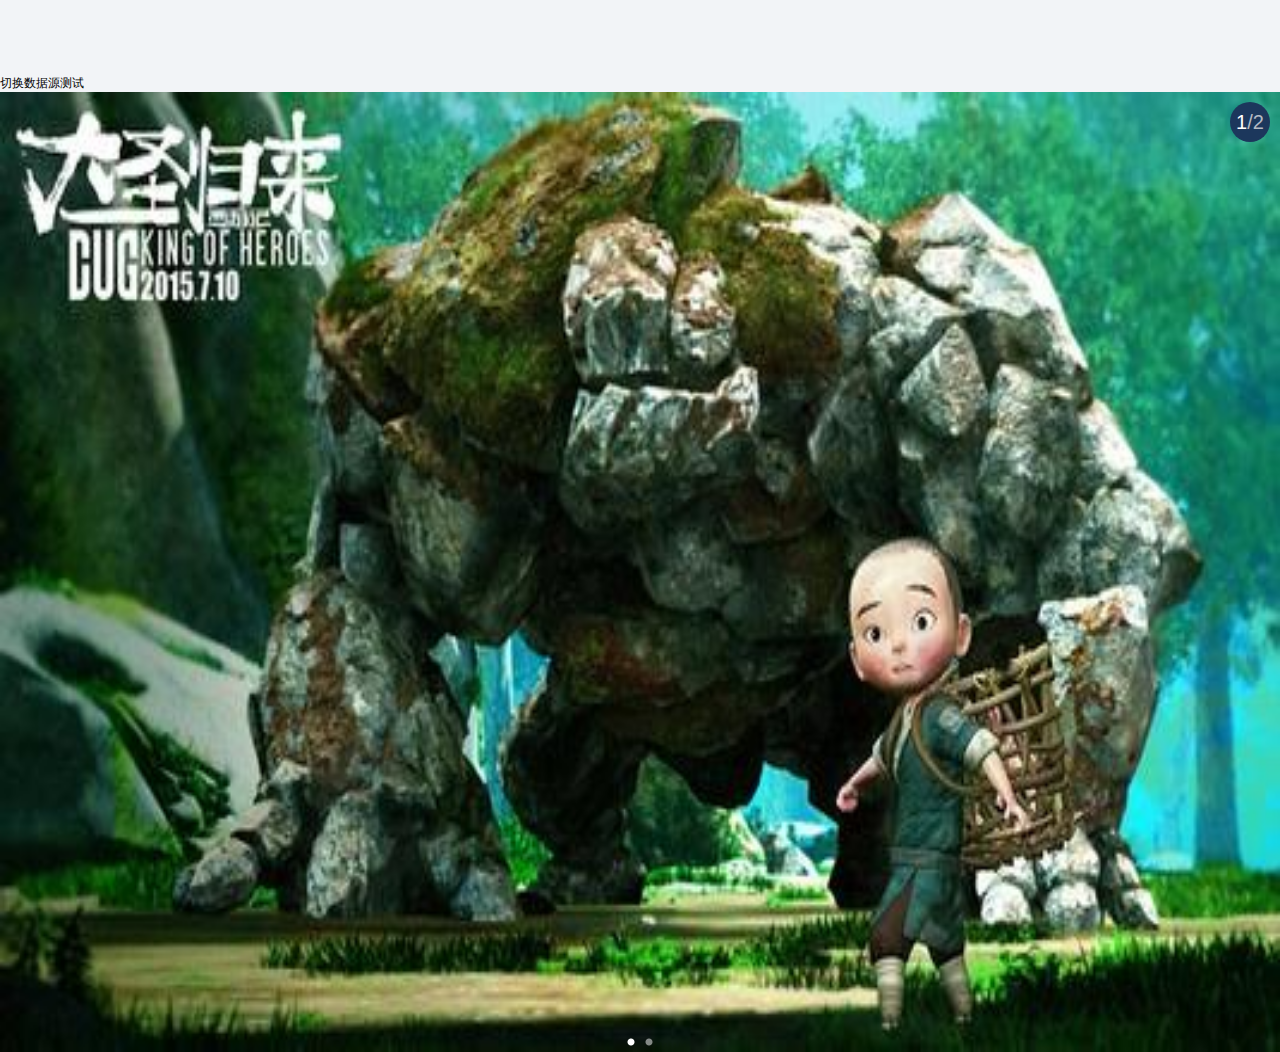
<file: main.html>
<!DOCTYPE html>
<html ng-app="app">
<head lang="en">
    <meta charset="UTF-8">
    <meta name="viewport" content="width=device-width,initial-scale=1.0,minimum-scale=1.0,maximum-scale=1.0,user-scalable=no"/>
    <meta name="format-detection" content="telephone=no" />
    <title ng-bind="title"></title>
    <link rel="stylesheet" href="style/base.css?v=_VERSION_"/>
    <link rel="stylesheet" href="style/myslider.css?v=_VERSION_"/>
</head>
<body>
    <ui-view></ui-view>
</body>
<script src="js/libs/angular.min.js"></script>
<script src="js/libs/angular-ui-route.min.js"></script>
<script src="js/config/config.js"></script>
<script src="js/app.js"></script>
<script src="js/controllers/indexCtrl.js"></script>
<script src="js/directive/myslider.js"></script>
</html>
</file>
<file: style/base.css>
* {
    border: 0;
    outline: 0;
    margin: 0;
    padding: 0;
    -webkit-tap-highlight-color: rgba(0, 0, 0, 0);
    -webkit-text-size-adjust: none;
    -webkit-touch-callout: none;
    -webkit-user-select: none;
}

input, textarea {
    -webkit-touch-callout: inherit;
    -webkit-user-select: text;
}

body {
    background-color: #f2f4f7;
    overflow-x: hidden;
    font-size: 12px;
}

ul {
    list-style: none;
}

a {
    text-decoration: none !important;
    outline: none;
}

a:hover, a:active {
    outline: none;
}

em {
    font-style: normal;
}

img {
    border: 0 none;
    vertical-align: middle;
    width: 100%;
}

:focus {
    outline: 0;
}

.clearfix:after {
    visibility: hidden;
    display: block;
    font-size: 0;
    content: " ";
    clear: both;
    height: 0;
}

/* loading */
.global_loading_mask {
    z-index: 99999;
    position: fixed;
    left: 0;
    top: 0;
    background: rgba(0, 0, 0, 0.2);
    width: 100%;
    height: 100%;
}

.global_loading_content {
    height: 55px;
    width: 140px;
    left: 50%;
    top: 50%;
    margin-top: -30px;
    margin-left: -70px;
    -webkit-border-radius: 10px;
    border-radius: 10px;
    position: fixed;
    z-index: 99999999;
    background: rgba(0, 0, 0, 0.8);
}

.global_loading_content .left_icon {
    background: url(../img/anim_loading_toast.gif) no-repeat 12px center;
    width: 50px;
    height: 55px;
    background-size: 36px 36px;
    float: left;
}

.global_loading_content .content {
    float: left;
    color: #fff;
    height: 55px;
    width: 80px;
    line-height: 55px;
    text-align: center;
    font-size: 16px;
}

.global_loading_content .right_icon {
    float: right;
    width: 50px;
    height: 55px;
    background: url(../img/btn_loading_toast_close@3x.png) no-repeat 17px center;
    background-size: 15px 15px;
}

/*
    无网络页面样式开始----------------------
*/
.error_net {
    width: 100%;
    height: 100%;
}

.error_net .error_net_content_wrap {
}

.error_net .melt {
    background: url(../img/icon_no_result_melt@2x.png) no-repeat;
}

.error_net .network {
    background: url(../img/icon_no_result_network@2x.png) no-repeat;
}

.error_net .error_net_icon {
    width: 100px;
    height: 100px;
    position: absolute;
    background-size: 100px 100px;
    margin-left: -50px;
    top: 28%;
    left: 50%;
}

.error_net .error_net_text {
    width: 100%;
    position: absolute;
    margin-top: 117px;
    top: 28%;
    color: #c0c5d0;
    font-size: 16px;
}

.error_net .error_net_detail {
    width: 100%;
    text-align: center;
    text-shadow: rgba(255, 255, 255, 0.4) 0px 1px;
}

.error_net .error_net_button {
    text-align: center;
    border-radius: 8px;
    line-height: 46px;
    background: #fff;
    background-clip: padding-box;
    border: #dcdcdc solid 1px;
    margin: 22px 6px;
    font-size: 18px;
    color: #666;
    width: 66%;
    margin-left: -33%;
    left: 50%;
    position: absolute;
}

/*
    小鱼样式开始----------------------
*/
.loadingbg {
    background-color: #f2f4f7;
    width: 100%;
    height: 100%;
    position: fixed;
    top: 0;
    left: 0;
    z-index: 99999;
}

.loading {
    position: absolute;
    top: 50%;
    left: 50%;

    width: 71px;
    height: 71px;
    margin: -33px 0 0 -33px;
}

.loadingimg {
    display: block;

    width: 66px;
    height: 66px;
    margin: 0 auto;
}

.loading .loading_text {
    font-size: 14px;

    margin-top: 12px;

    text-align: center;

    color: #999;
}

/* ----页面中小鱼加载     */
.loadingbg-small {
    width: 100%;
    top: 0;
    left: 0;
    z-index: 99999;
}

.loading-small {
    width: 100%;
    text-align: center;
    padding: 15px 0 0;
}

.loadingimg-small {
    width: 66px;
    height: 66px;
}

/*sc slider*/
.myslider-box {
    width: 100%;
    overflow: hidden;
    position: relative;
}

.myslider-box .myslider-ul {
    position: absolute;
    left: 0;
    clear: both;
    list-style: none;
}

.myslider-box .myslider-ul .myslider-li {
    float: left
}

.myslider-box .myslider-dots {
    position: absolute;
    width: 100%;
    bottom: 2px;
    text-align: center;
    z-index: 999;
}

.myslider-box .myslider-dots li {
    display: inline-block;
    width: 8px;
    height: 8px;
    background: url(../img/dot.png) no-repeat 0 0;
    -webkit-background-size: 8px 8px;
    background-size: 8px 8px;
    margin-right: 10px;
}

.myslider-box .myslider-dots li.active {
    background: url(../img/dot-active.png) no-repeat 0 0;
    -webkit-background-size: 8px 8px;
    background-size: 8px 8px;
}

.myslider-box .myslider-dots li:last-child {
    margin-right: 0;
}

.hide {
    display: none;
}

/*loading加载*/
.loading_more {
    text-align: center;
    height: 40px;
    line-height: 40px;
}

.loading_more ._loader {
    color: #999;
    height: 44px;
    line-height: 44px;
    font-size: 14px;
    position: relative;
    top: -10px;
}

.loading_more ._loader:before {
    content: "";
    display: inline-block;
    width: 36px;
    height: 36px;
    background: url(../img/icon_tg_loading.gif) no-repeat center center;
    background-size: 36px 36px;
    position: relative;
    top: 13px;
    right: 5px;
}

.loading_more ._loader.loaderNo {
    top: 0;
}

.loading_more ._loader.loaderNo:before {
    display: none;
}

/*点评页loading*/
.loading_more ._loader_comlist:before {
    content: "";
    display: inline-block;
    width: 36px;
    height: 36px;
    background: url(../img/anim_loading_toast.gif) no-repeat center center;
    background-size: 36px 36px;
    position: relative;
    top: 13px;
    right: 5px;
}
.loading_more ._loader_comlist.loaderNo:before {
    display: none;
}

.loading_more ._loader_comlist.loaderNo {
    top: 0;
}

/*无结果页面*/
.no-result .wrap {
    width: 100%;
    text-align: center;
    margin-top: 50%;
}

.no-result img {
    width: 100px;
    height: 100px;
}

.no-result span {
    display: block;
    padding: 0 10px;
    color: #c0c5d0;
    font-size: 16px;
}

/*数字字体*/
.fontNum{
    font-family: Arial;
}
</file>
<file: style/myslider.css>
/*sc de slider*/
.myslider-box {
    width: 100%;
    overflow: hidden;
    position: relative;
}

.myslider-box .myslider-ul {
    position: absolute;
    left: 0;
    clear: both;
    list-style: none;
}

.myslider-box .myslider-ul .myslider-li {
    float: left
}

.myslider-box .myslider-dots {
    position: absolute;
    width: 100%;
    bottom: 2px;
    text-align: center;
    z-index: 999;
}

.myslider-box .myslider-dots li {
    display: inline-block;
    width: 8px;
    height: 8px;
    background: url(../img/dot.png) no-repeat 0 0;
    -webkit-background-size: 8px 8px;
    background-size: 8px 8px;
    margin-right: 10px;
}

.myslider-box .myslider-dots li.active {
    background: url(../img/dot-active.png) no-repeat 0 0;
    -webkit-background-size: 8px 8px;
    background-size: 8px 8px;
}

.myslider-box .myslider-dots li:last-child {
    margin-right: 0;
}
.myslider-box .numRadius{
    position:absolute;
    top:10px;
    right:10px;
    color:#b5bac3;
    height:40px;
    width:40px;
    -webkit-border-radius: 50%;
    border-radius: 50%;
    background: #1c375c;
    line-height: 40px;
    text-align: center;
    font-size: 20px;
    font-family: Arial;
}
.myslider-box .numRadius span:first-child{
    color:#fff;
    font-family: Arial;
}
</file>
